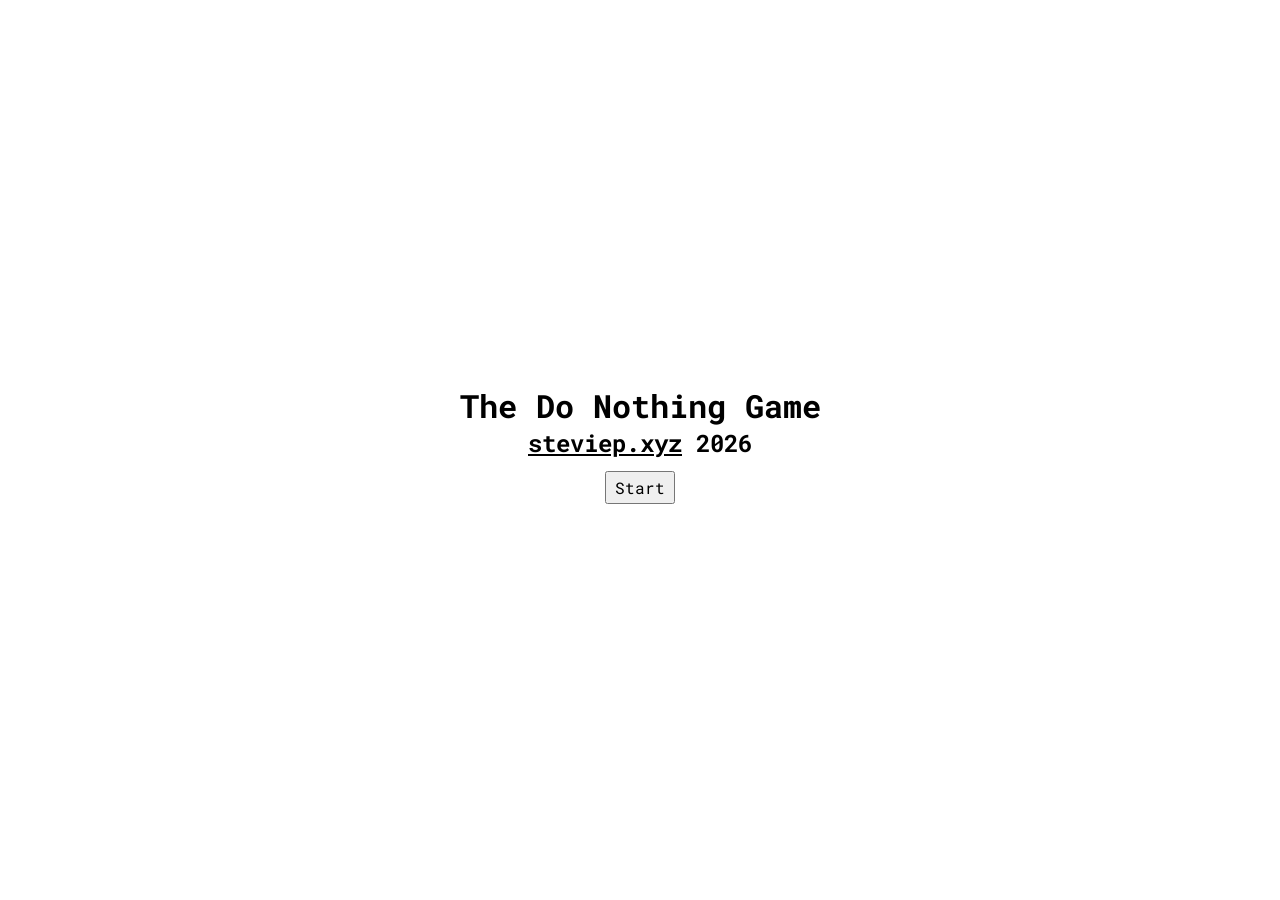
<file: docs/index.html>
<!DOCTYPE html>
<html lang="en">
<head>
  <meta charset="UTF-8">

  <title>Do Nothing Game</title>
  <link rel="shortcut icon" type="image/x-icon" href="./logo.ico" id="favicon">
  <meta name="viewport" content="width=device-width, initial-scale=1.0">
  <meta name="theme-color" content="#000" />

  <meta name="description" content="">
  <meta name="keywords" content="">

  <meta name="twitter:image" content="">
  <meta name="twitter:image:alt" content="">
  <meta name="twitter:card" content="summary_large_image">
  <meta name="twitter:creator" content="@steviepxyz">
  <meta name="twitter:site" content="@steviepxyz">
  <meta property="twitter:description" content="">

  <meta name="og:image" property="og:image" content="">
  <meta name="og:image:alt" content="">
  <meta property="og:type" content="website">
  <meta property="og:url" content="">
  <meta property="og:title" content="">
  <meta property="og:site_name" content="">
  <meta property="og:description" content="">


  <link rel="stylesheet" href="./index.css">

  <style type="text/css">

    main {
      display: flex;
      align-items: flex-start;
      flex-wrap: wrap;
      gap: 1em;
      padding: 1em;
    }

/*    main > * {
      padding: 0.5em;
    }*/

    #veil, #menu {
      position: fixed;
      inset: 0;
      z-index: 9999;
      transition: opacity 300ms;
      display: flex;
      flex-direction: column;
      align-items: center;
      justify-content: center;
    }

    #veil {
      background: var(--text-color);
      color: var(--bg-color);
      pointer-events: none;
      opacity: 0;
    }

    #menu {
      background: var(--bg-color);
      color: var(--text-color);
    }

    #veil a, #menu a {
      color: inherit;
    }

    #menu a:hover {
      text-decoration: none;
    }

    #menuControls {
      margin-top: 0.75em;
    }

    #menuControls button + button {
      margin-left: 0.5em;
    }

    #menuControls button {
      font-size: 16px;
      font-family: var(--font);
    }

    #menuStats {
      margin-top: 1em;
      font-size: 12px;
    }
  </style>
</head>
<body>

  <main id="main"></main>
  <div id="veil">
    <h1>The Do Nothing Game</h1>
    <h2><a href="https://steviep.xyz" target="_blank" rel="noopener">steviep.xyz</a> 2026</h2>
  </div>

  <div id="menu">
    <h1>The Do Nothing Game</h1>
    <h2><a href="https://steviep.xyz" target="_blank" rel="noopener">steviep.xyz</a> 2026</h2>
    <div id="menuControls"></div>
    <div id="menuStats"></div>
  </div>




  <script src="./utils.js"></script>
  <script type="module" src="./index.js"></script>
</body>
</html>
</file>
<file: docs/index.css>
/* TODO, add ttf */
@import url('https://fonts.googleapis.com/css2?family=Inter:ital,opsz,wght@0,14..32,100..900;1,14..32,100..900&display=swap');

@font-face {
  font-family: 'Roboto Mono';
  src: url('./assets/Roboto_Mono/static/RobotoMono-Regular.ttf') format('truetype');
  font-weight: 400;
  font-style: normal;
}

@font-face {
  font-family: 'Roboto Mono';
  src: url('./assets/Roboto_Mono/static/RobotoMono-Bold.ttf') format('truetype');
  font-weight: 700;
  font-style: normal;
}

@font-face {
  font-family: 'Roboto Mono';
  src: url('./assets/Roboto_Mono/static/RobotoMono-Italic.ttf') format('truetype');
  font-weight: 400;
  font-style: italic;
}

:root {
  --accent-color: #000;
  --text-color:  #000;
  --bg-color: #fff;
  --border-color: #666;
  --warning-color: #ff0051;

  --tertiary-color: #000;
  --input-color: color-mix(in srgb, var(--bg-color) 16%, #fff);
  --font: "Roboto Mono", monospace;
  --font2: "Inter", sans-serif;
}


* {
  padding: 0;
  margin: 0;
  stroke: var(--text-color);
}

body {
  font-family: var(--font);
}


table {
  border-spacing: 0;
}

html {
  scroll-behavior: smooth;
}

button {
  padding: 0.25em 0.5em;
}

button, select, label, input[type="range"], input[type="checkbox"], details {
  cursor: pointer;
}


button:disabled {
  user-select: none;
  cursor: no-drop;
}

button, img {
  display: inline-block;
  user-select: none;
  -webkit-user-select: none;
}

video {
  display: block;
}

.hidden {
  display: none !important;
}
</file>
